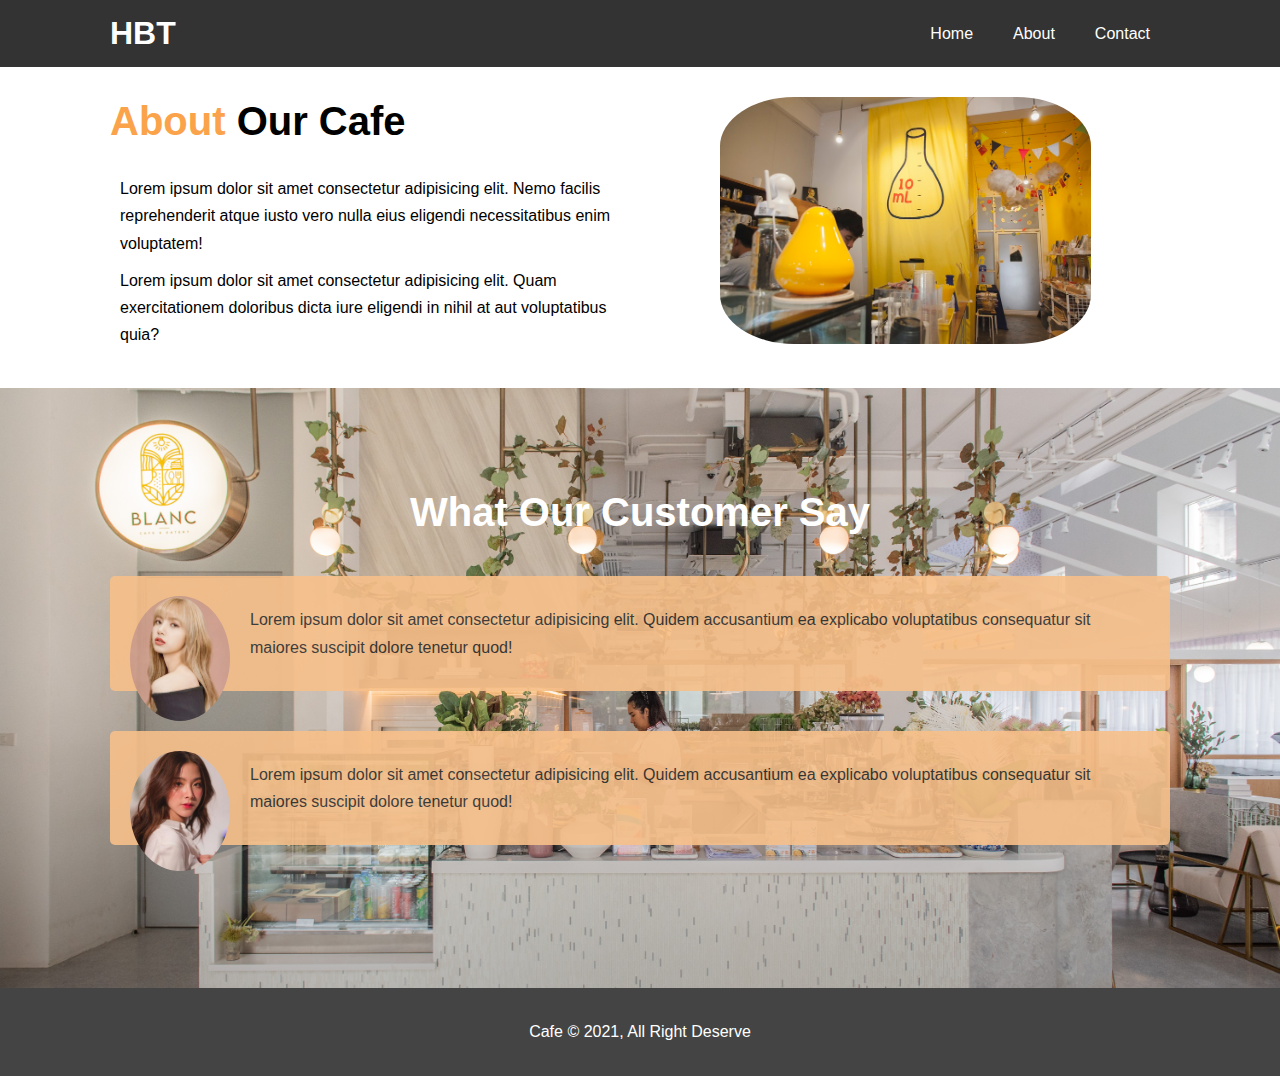
<file: about.html>
<!DOCTYPE html>
<html lang="en">
<head>
  <meta charset="UTF-8">
  <meta http-equiv="X-UA-Compatible" content="IE=edge">
  <meta name="viewport" content="width=device-width, initial-scale=1.0">
  <link rel="stylesheet" href="css/style.css">
  <link rel="stylesheet" media="screen and (max-width: 768px)" href="css/mobile.css">
  <title>Hotel BT | Welcome</title>
  <meta name="description" content="Welcome to the most extraordinary hotel in Bangkok Thailand">
  <meta name="keywords" content="hotel,bkk hotel,new Thailand hotel">
</head>
<body>
  <header>
    <nav id="navbar">
      <div class="container">
        <h1 class="logo"><a href="index.html">HBT</a></h1>
        <ul>
          <li><a class="index.html" href="index.html">Home</a></li>
          <li><a href=current>About</a></li>
          <li><a href="contact.html">Contact</a></li>
        </ul>
      </div>
    </nav>

    
  </header>
  <section id="about-info" class="bg-light py-3">
    <div class="container">
      <div class="info-left">
        <h1 class="l-heading"><span class="text-primary">About</span> Our Cafe</h1>
        <p>Lorem ipsum dolor sit amet consectetur adipisicing elit. Nemo facilis reprehenderit atque iusto vero nulla eius eligendi necessitatibus enim voluptatem!</p>
        <p>Lorem ipsum dolor sit amet consectetur adipisicing elit. Quam exercitationem doloribus dicta iure eligendi in nihil at aut voluptatibus quia?</p>

      </div>
      <div class="info-right">
        <img src="./img/photo-2.jpg" alt="cafe">
      </div>
    </div>
  </section>
  <div class="clr"></div>

  <section id="testimonials" class="py-3">
    <div class="container">
      <h2 class="l-heading">What Our Customer Say</h2>
      <div class="testimonial bg-primary">
        <img src="./img/person-1.jpeg" alt="lisa">
        <p>Lorem ipsum dolor sit amet consectetur adipisicing elit. Quidem accusantium ea explicabo voluptatibus consequatur sit maiores suscipit dolore tenetur quod!</p>
      </div>
   
  
      <div class="testimonial bg-primary">
        <img src="./img/person-2.jpg" alt="baifern">
        <p>Lorem ipsum dolor sit amet consectetur adipisicing elit. Quidem accusantium ea explicabo voluptatibus consequatur sit maiores suscipit dolore tenetur quod!</p>
      </div>
    </div>
  </section>
  <footer id="main-footer">
    <p>Cafe &copy; 2021, All Right Deserve</p>
  </footer>
</body>
</html>
</file>
<file: css/mobile.css>
#navbar .logo{ 
  float: none;
  text-align: center;
}

#navbar ul, #navbar ul li{
  float: none;
}

#navbar ul li a{
  padding: 5px;
  border-bottom: #444 dotted 1px;
}
/* Showcase */
#showcase{
  height: 100%;
}

#showcase .showcase-content{
 padding-top: 70px;
 padding-bottom: 30px;
}
/* Home Info */
#home-info .info-img{
  display: none;
}

#home-info .info-content{
  float: none;
  width: 100%;
}

/* Boxes */
.box{
  float: none;
  width: 100%;
}

/* About */
#about-info .info-right,
#about-info .info-left{
  float: none;
  width: 100%;
}

#about-info .info-right{
  margin-top: 30px;
}

.l-heading{
  text-align: center;
}

/* Contact */
#contact-info .box{
  border-bottom: #444 dotted 1px;
}
</file>
<file: css/style.css>
/* Reset */
*{
  margin: 0;
  padding: 0;
  box-sizing: border-box;
}
/* Main Styling */
html,body{
  font-family: 'Segoe UI', Tahoma, Geneva, Verdana, sans-serif;
  line-height: 1.7em;
}

a{
  color: #333;
  text-decoration: none;
}
h1, h2, h3{
  padding-bottom: 20px;
}

p{
  margin: 10px;
}
/* Utiliy Classes */
.container {
  margin: auto;
  max-width: 1100px;
  overflow: auto;
  padding: 0 20px;
}

.text-primary{
  color: #faa34b;
}

.lead{
  font-size: 20px;
}

.btn{
  display: inline-block;
  font-size: 18px;
  color: #fff;
  background: #333;
  padding: 13px 20px;
  border: none;
  cursor: pointer;
}
.btn:hover{
  background: #f7c08a;
  color: #333;
}
.btn-light{
  background: #f4f4f4;
  color: #333;
}
.bg-dark{
  background: #333;
  color: #fff;
}
.bg-primary{
  background: #f7c08a;
  color:#333;
}
.clr {
  clear: both;
}
.l-heading{
  font-size: 40px;
  line-height: 1.2;
}
/* Padding */
.py-1 {padding: 10px 0;}
.py-2 {padding: 20px 0;}
.py-3 {padding: 30px 0;}
/* Navbar */
#navbar {
  background: #333;
  color: #fff;
  overflow: auto;
}

#navbar a {
  color: #fff
}

#navbar h1{
  float: left;
  padding-top: 20px;
}

#navbar ul{
  list-style: none;
  float: right; 
}

#navbar ul li{
    float: left;
}

#navbar ul li a{
  display: block;
  padding: 20px;
  text-align: center;
}

#navbar ul li a:hover,#navbar ul li a.current {
  background:#444;
  color: #f7c08a;
}

#showcase {
  background: url('../img/showcase1.jpg') no-repeat center center/cover;
  height: 600px;
}
#showcase .showcase-content{
  color: #fff;
  text-align: center;
  padding-top: 170px;
}
#showcase .showcase-content h1{
  font-size: 60px;
  line-height: 1.2em;
}
#showcase .showcase-content p{
   padding-bottom: 20px;
   line-height: 1.7em;
}

/* Home Info */
#home-info{
  height: 400px;
}

#home-info .info-img{
  float: left;
  width: 50%;
  background: url('../img/photo-1.jpg') no-repeat center center/cover;
  min-height: 100%;
}
#home-info .info-content{
  float: right;
  width: 50%;
  height: 100%;
  text-align: center;
  padding: 50px 30px;
  overflow: hidden;
}
#home-info .info-content p{
  padding-bottom: 30px;
}
/* Features */
.box{
  float: left;
  width: 33.3%;
  padding: 50px;
  text-align: center;
}
.box i {
  margin-bottom: 10px;
}
/* About Info */
#about-info .info-right{
  float:right;
  width: 50%;
  min-height: 100%;
 
}
#about-info .info-right img{
  display: block;
  margin: auto;
  width: 70%;
  border-radius: 20%;
}

#about-info .info-left{
  float: left;
  width: 50%;
  min-height: 100%;
}
/* Testimonials */
#testimonials{
  height: 600px;
  background: url('../img/photo-3.jpg') no-repeat center center/cover;
  padding-top: 100px;
}
#testimonials  h2{
  color: #ffff;
  text-align: center;
  padding-bottom: 40px;
}

#testimonials .testimonial{
  padding: 20px;
  margin-bottom: 40px;
  border-radius: 5px;
  opacity: 0.9;

}
#testimonials .testimonial img{
  width: 100px;
  float: left;
  margin-right: 20px;
  border-radius: 50%;

}

/* Contact Form */
#contact-form .form-group{
  margin-bottom: 20px;
}

#contact-form label{
  display: block;
  margin-bottom: 5px;
}

#contact-form input, #contact-form textarea{
  width: 100%;
  padding: 10px;
  border: 1px #ddd solid;
}

#contact-form textarea{
  height: 200px;
}

#contact-form input:focus, #contact-form textarea:focus{
  outline: none;
  border-color: #f7c08a;
}
/* Footer */
#main-footer{
  text-align: center;
  background: #444;
  color: #fff;
  padding: 20px;
}
</file>
